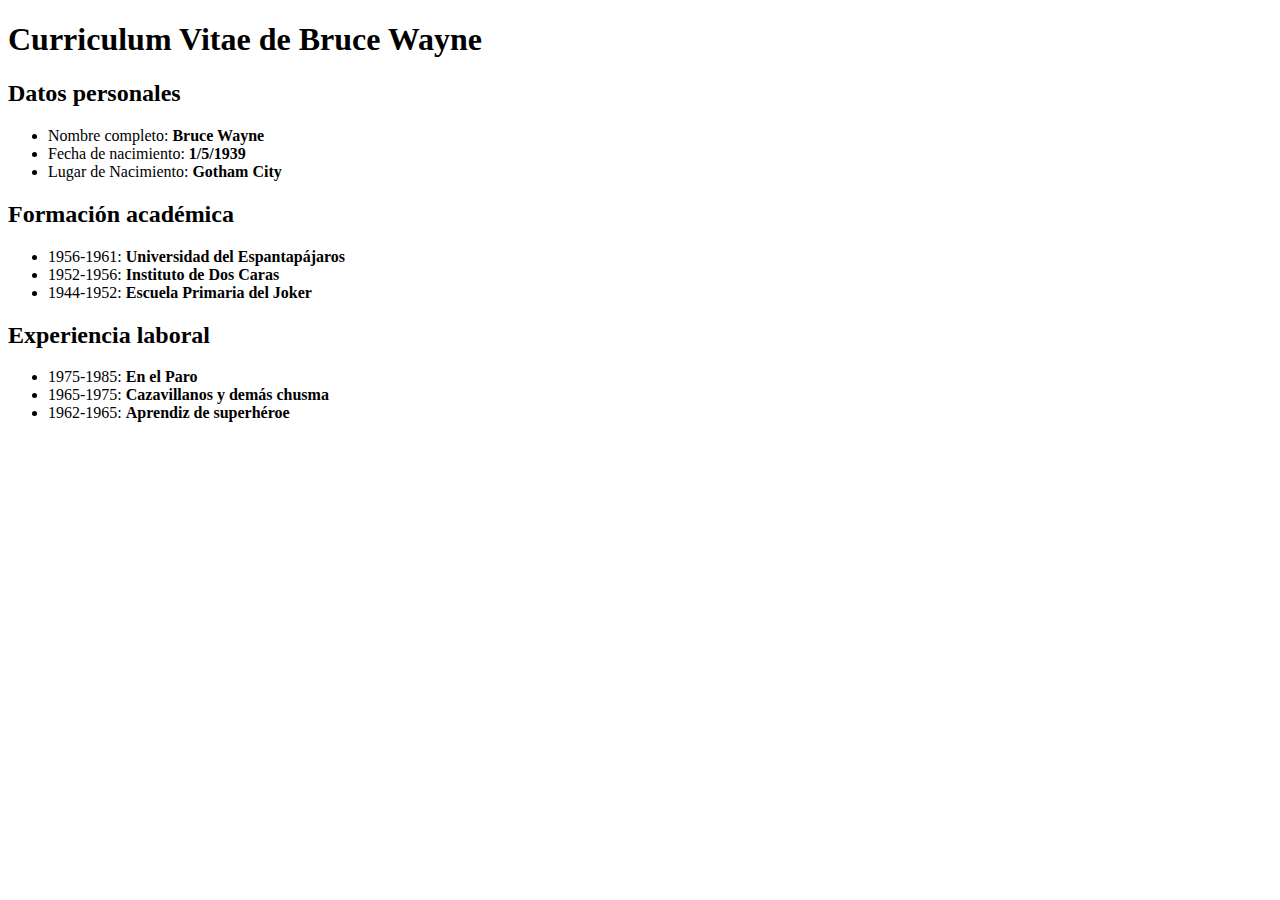
<file: index.html>
<!DOCTYPE html>
<html lang="es">

<head>
  <meta charset="UTF-8">
  <meta http-equiv="X-UA-Compatible" content="IE=edge">
  <meta name="viewport" content="width=device-width, initial-scale=1.0">
  <title>Listas</title>
</head>

<body>
  <h1>Curriculum Vitae de Bruce Wayne</h1>

  <h2>Datos personales</h2>
  <ul>
    <li>Nombre completo: <strong>Bruce Wayne</strong></li>
    <li>Fecha de nacimiento: <strong>1/5/1939</strong></li>
    <li>Lugar de Nacimiento: <strong>Gotham City</strong></li>
  </ul>

  <h2>Formación académica</h2>
  <ul>
    <li>1956-1961: <strong>Universidad del Espantapájaros</strong></li>
    <li>1952-1956: <strong>Instituto de Dos Caras</strong></li>
    <li>1944-1952: <strong>Escuela Primaria del Joker</strong></li>
  </ul>

  <h2>Experiencia laboral </h2>
  <ul>
    <li>1975-1985: <strong>En el Paro</strong></li>
    <li>1965-1975: <strong>Cazavillanos y demás chusma</strong></li>
    <li>1962-1965: <strong>Aprendiz de superhéroe</strong></li>
  </ul>
</body>

</html>
</file>
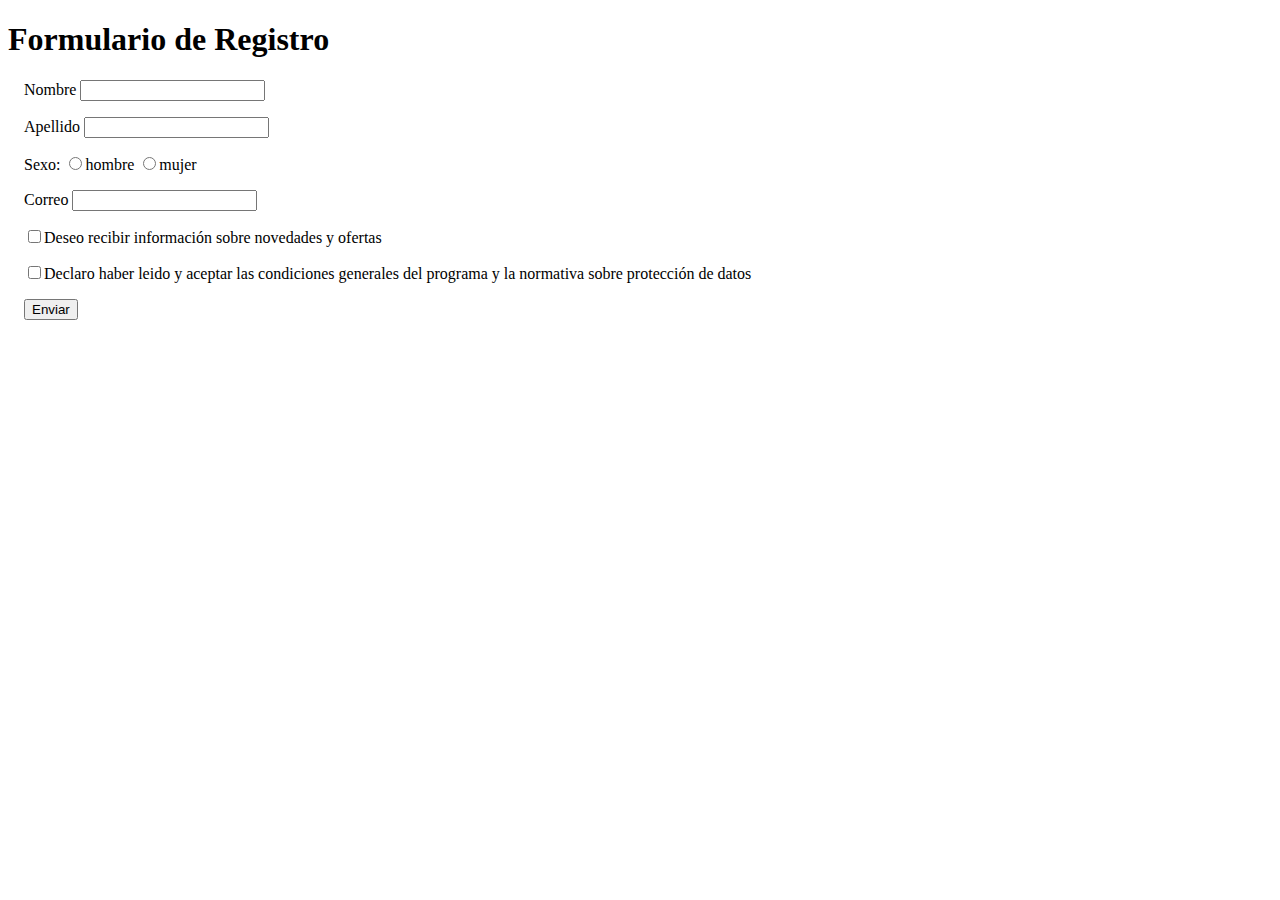
<file: formularioRegistro.html>
<!DOCTYPE html>
<html lang="en">

<head>
  <meta charset="UTF-8">
  <meta http-equiv="X-UA-Compatible" content="IE=edge">
  <meta name="viewport" content="width=device-width, initial-scale=1.0">
  <title>Formulario de Registro</title>
  <link rel="stylesheet" href="./formularioRegistro.css">

</head>

<body>

  <h1>Formulario de Registro</h1>

  <form>
    <div>
      <label for="nombre">Nombre</label>
      <input type="text" name="nombre" id="nombre">
    </div>

    <div>
      <label for="apellido">Apellido</label>
      <input type="text" name="apellido" id="apellido">
    </div>

    <div>
      <label>Sexo:</label>
      <input type="radio" name="sexo" id="sexo" value="hombre">hombre
      <input type="radio" name="sexo" id="sexo" value="mujer">mujer
    </div>

    <div>
      <label for="correo">Correo</label>
      <input type="email" name="correo" id="correo">
    </div>

    <div>
      <input type="checkbox" name="informacion" id="informacion">Deseo recibir información sobre novedades y ofertas
    </div>
    <div>
      <input type="checkbox" name="terminos" id="terminos">Declaro haber leido y aceptar las condiciones generales del
      programa y la normativa sobre protección de datos
    </div>

    <div>
      <input type="submit" value="Enviar">
    </div>
  </form>

  <script src="./main.js"></script>
</body>

</html>
</file>
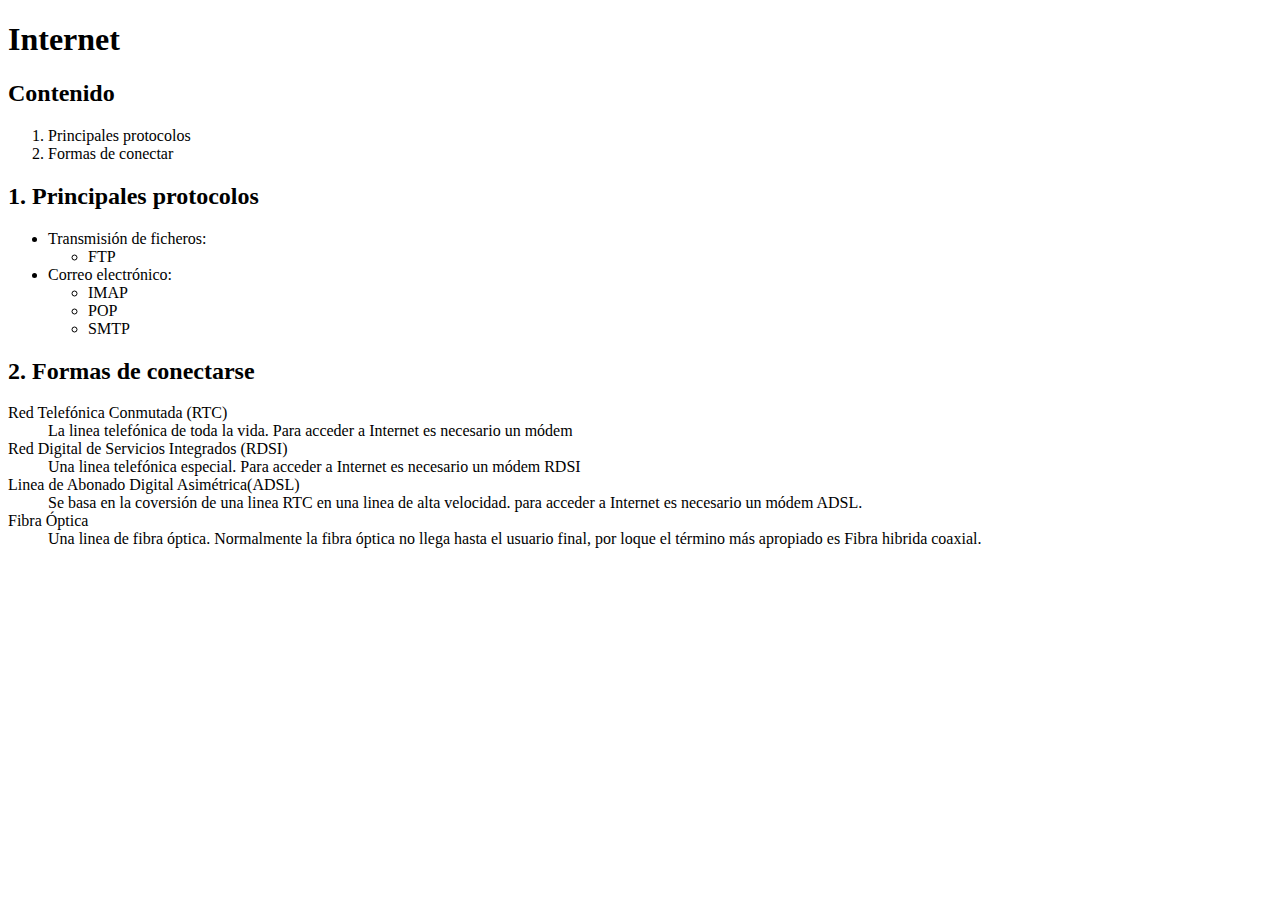
<file: listasAnidadas.html>
<!DOCTYPE html>
<html lang="en">

<head>
  <meta charset="UTF-8">
  <meta http-equiv="X-UA-Compatible" content="IE=edge">
  <meta name="viewport" content="width=device-width, initial-scale=1.0">
  <title>Listas Anidadas</title>
  <link rel="stylesheet" href="./listasAnidadas.css">
  <style></style>
</head>

<body>
  <h1>Internet</h1>

  <h2>Contenido</h2>
  <ol>
    <li>Principales protocolos</li>
    <li>Formas de conectar</li>
  </ol>

  <h2>1. Principales protocolos</h2>
  <ul>
    <li>Transmisión de ficheros:
      <ul>
        <li>FTP</li>
      </ul>
    </li>
    <li>Correo electrónico:
      <ul>
        <li>IMAP</li>
        <li>POP</li>
        <li>SMTP</li>
      </ul>
    </li>
  </ul>

  <h2>2. Formas de conectarse</h2>

  <span>Red Telefónica Conmutada (RTC)</span>
  <ul>
    <li>La linea telefónica de toda la vida. Para acceder a Internet es necesario un módem</li>
  </ul>
  <span>Red Digital de Servicios Integrados (RDSI)</span>
  <ul>
    <li>Una linea telefónica especial. Para acceder a Internet es necesario un módem RDSI</li>
  </ul>
  <span>Linea de Abonado Digital Asimétrica(ADSL)</span>
  <ul>
    <li>Se basa en la coversión de una linea RTC en una linea de alta velocidad. para acceder a Internet es necesario un
      módem ADSL.</li>
  </ul>
  <span>Fibra Óptica</span>
  <ul>
    <li>Una linea de fibra óptica. Normalmente la fibra óptica no llega hasta el usuario final, por loque el término más
      apropiado es Fibra hibrida coaxial.</li>
  </ul>
</body>

</html>
</file>
<file: formularioRegistro.css>
div{
  margin: 1rem;
}
</file>
<file: listasAnidadas.css>
span + ul{
  margin:0;
  list-style: none;
}
</file>
